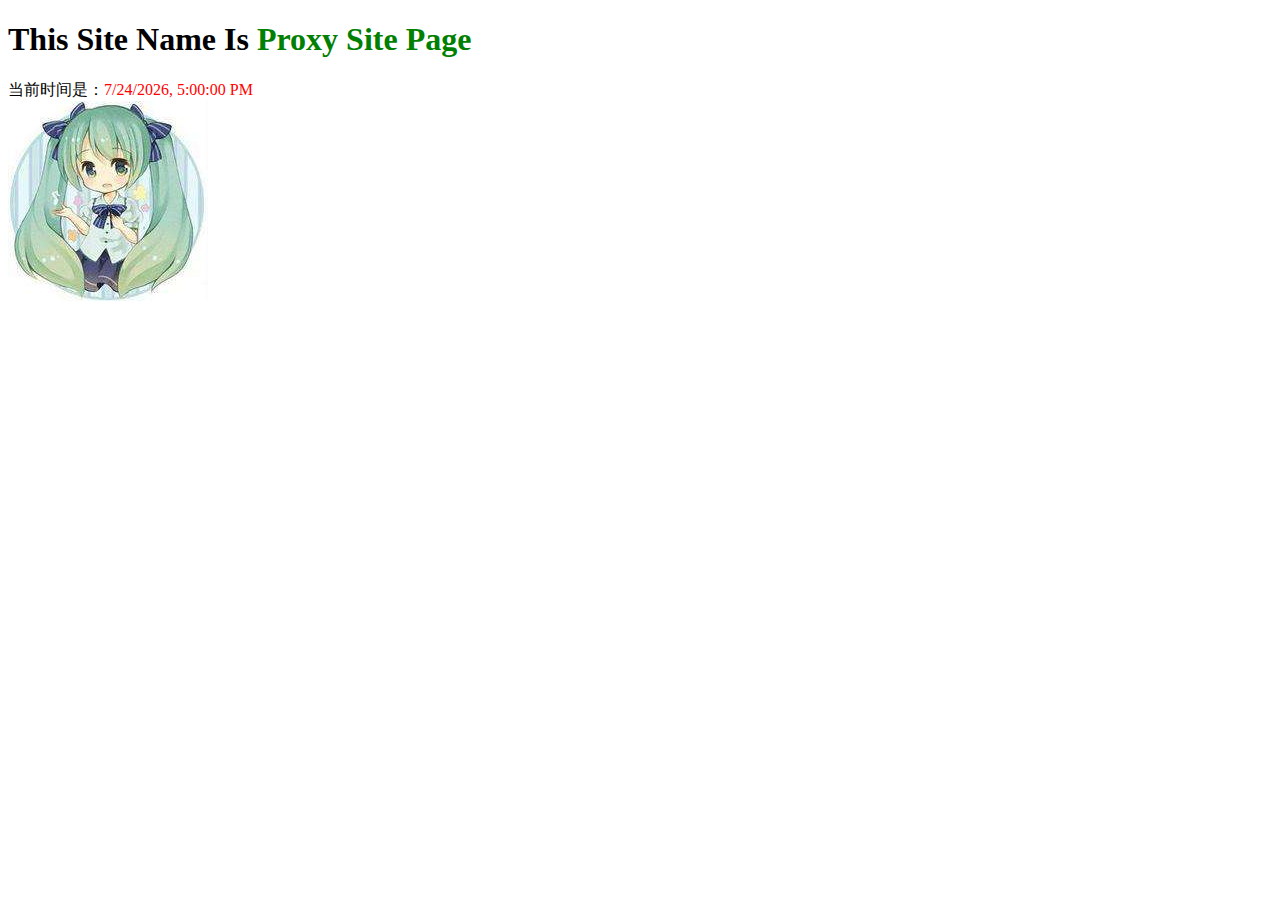
<file: wwwroot/proxy/index.html>
<!DOCTYPE html>
<html lang="en">
<head>
    <meta charset="UTF-8">
    <meta name="viewport" content="width=device-width, initial-scale=1.0">
    <meta http-equiv="X-UA-Compatible" content="ie=edge">
    <link rel="stylesheet" href="index.css" type="text/css">
    <title>Index</title>
</head>
<body>

    <h1>This Site Name Is <span id="name"></span></h1>
    <div>当前时间是：<span id="time"></span></div>
    <div><img src="index.jpg" alt="" srcset=""></div>
    <script src="index.js"></script>
</body>
</html>
</file>
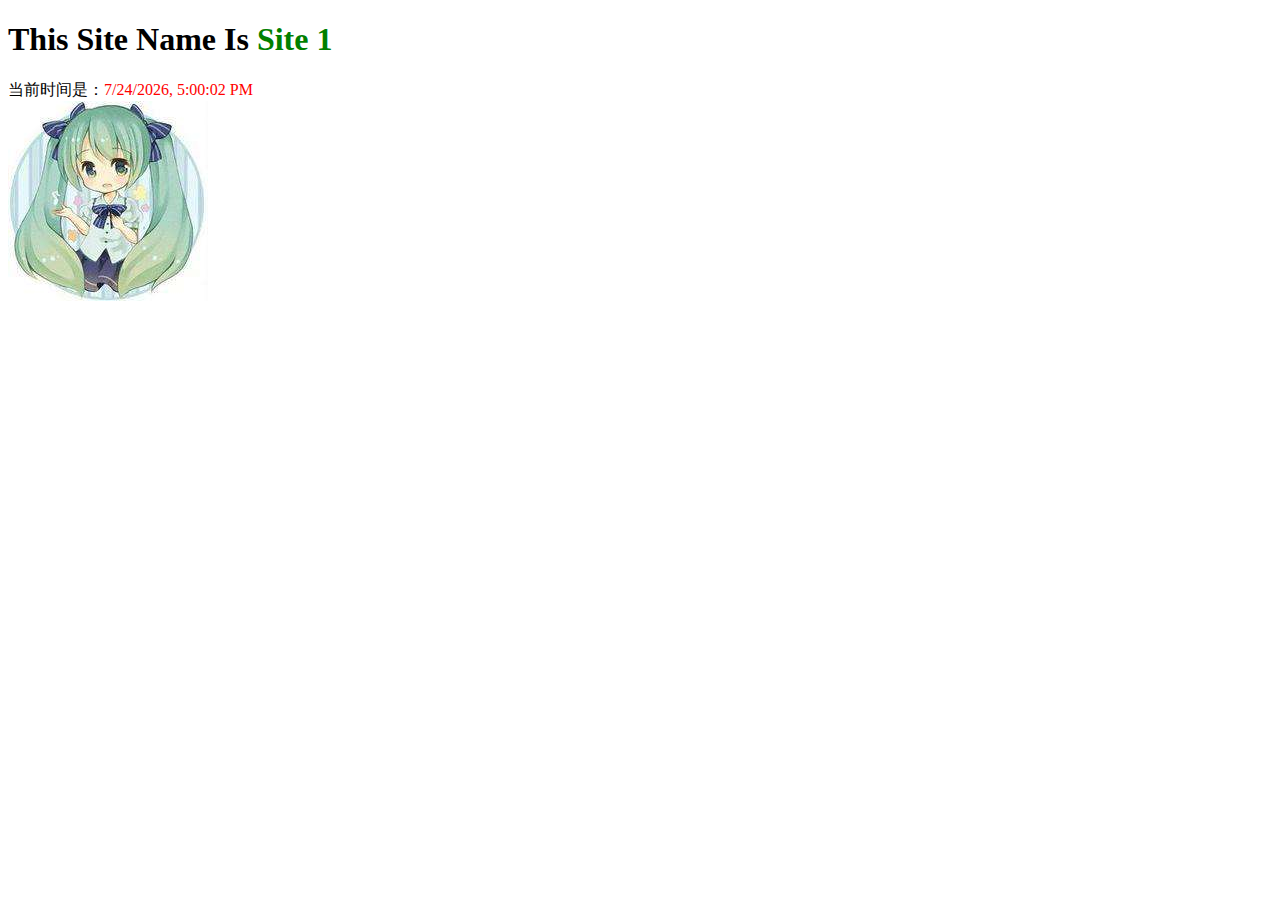
<file: wwwroot/site-template/index.html>
<!DOCTYPE html>
<html lang="en">
<head>
    <meta charset="UTF-8">
    <meta name="viewport" content="width=device-width, initial-scale=1.0">
    <meta http-equiv="X-UA-Compatible" content="ie=edge">
    <link rel="stylesheet" href="index.css">
    <title>Index</title>
</head>
<body>

    <h1>This Site Name Is <b id="name"></b></h1>
    <div>当前时间是：<span id="time"></span></div>
    <div><img src="index.jpg" alt="" srcset=""></div>
    <script src="index.js"></script>
</body>
</html>
</file>
<file: wwwroot/proxy/index.css>
#name{
    color: green;
}
#time{
    color: red;
}
</file>
<file: wwwroot/site-template/index.css>
#name{
    color: green;
}
#time{
    color: red;
}
</file>
